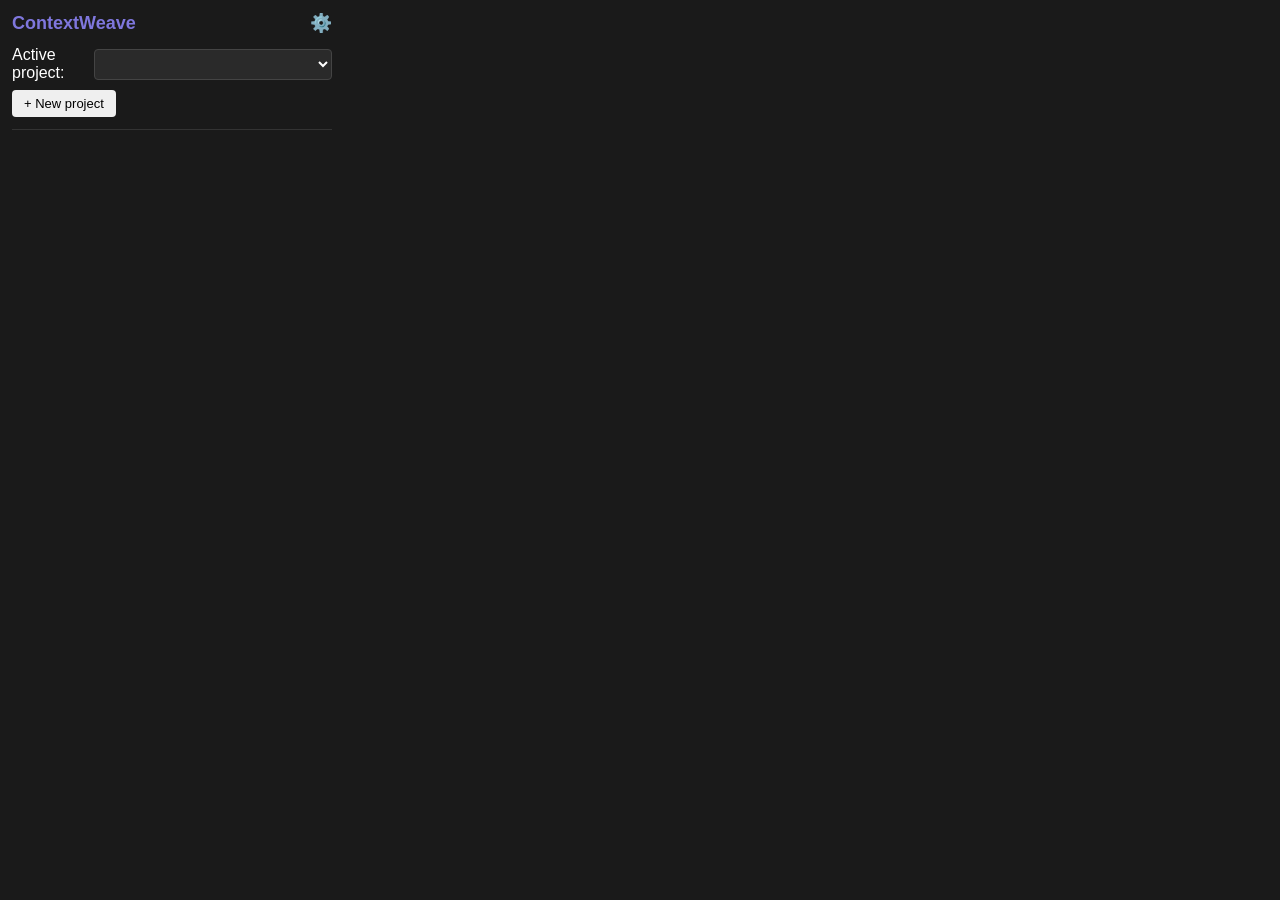
<file: extension/popup.html>
<!DOCTYPE html>
<html>
<head>
  <meta charset="UTF-8">
  <title>ContextWeave</title>
  <link rel="stylesheet" href="popup.css">
</head>
<body>
  <div class="container">
    <header>
      <h1>ContextWeave</h1>
      <button id="settings-btn" title="Settings">⚙️</button>
    </header>

    <div id="settings-panel" class="hidden">
      <h3>Settings</h3>
      <div class="input-group">
        <label>Obsidian API Key</label>
        <input type="password" id="api-key" placeholder="Enter API Key">
      </div>
      <div class="input-group">
        <label>Ollama Model</label>
        <input type="text" id="ollama-model" value="mistral">
      </div>
      <div class="input-group">
        <label>Obsidian Port</label>
        <input type="text" id="obsidian-port" value="27123">
      </div>
      <button id="save-settings" class="primary">Save</button>
      <hr>
    </div>

    <!-- Section 1: Project Selector -->
    <section class="project-selector">
      <div class="row">
        <label>Active project:</label>
        <select id="project-dropdown"></select>
      </div>
      <div id="new-project-container">
        <button id="show-new-project">+ New project</button>
        <input type="text" id="new-project-input" class="hidden" placeholder="project-slug">
      </div>
    </section>

    <hr>

    <!-- Section 2: Chat Capture -->
    <section id="chat-capture" class="hidden">
      <div class="detected-info">
        <p>Platform detected: <span id="platform-name">...</span></p>
        <p>Turns captured: <span id="turns-count">0</span></p>
      </div>
      <button id="capture-btn" class="primary">Capture & Compress</button>
      <div id="post-capture" class="hidden row secondary-row">
        <button id="copy-md">Copy MD</button>
        <button id="save-vault">Save to Vault</button>
      </div>
      <div class="stats">
        <p>Last capture: <span id="last-capture-time">never</span></p>
        <p>Tokens saved (est): <span id="token-estimate">—</span></p>
      </div>
    </section>

    <!-- Section 3: Web Clipper -->
    <section id="web-clipper" class="hidden">
      <h3>Web Clipper</h3>
      <div class="input-group">
        <label>Mode:</label>
        <div class="radio-group">
          <label><input type="radio" name="clip-mode" value="full" checked> Full page</label>
          <label><input type="radio" name="clip-mode" value="selection"> Selection</label>
          <label><input type="radio" name="clip-mode" value="summary"> Summary only</label>
        </div>
      </div>
      <button id="clip-btn" class="primary">Clip this page</button>
      <p class="hint">Auto-tag to: <span id="active-project-name">...</span></p>
    </section>

    <div id="status-msg"></div>
  </div>
  <script src="popup.js" type="module"></script>
</body>
</html>
</file>
<file: extension/popup.css>
body {
  background-color: #1a1a1a;
  color: #ffffff;
  font-family: -apple-system, BlinkMacSystemFont, "Segoe UI", Roboto, Helvetica, Arial, sans-serif;
  margin: 0;
  padding: 12px;
  width: 320px;
}

.container {
  display: flex;
  column-gap: 8px;
  flex-direction: column;
}

header {
  display: flex;
  justify-content: space-between;
  align-items: center;
  margin-bottom: 12px;
}

h1 {
  font-size: 18px;
  margin: 0;
  color: #7F77DD;
}

h3 {
  font-size: 14px;
  margin: 8px 0;
  color: #7F77DD;
}

button {
  cursor: pointer;
  border: none;
  border-radius: 4px;
  padding: 6px 12px;
  font-size: 13px;
  transition: opacity 0.2s;
}

button:hover {
  opacity: 0.8;
}

button.primary {
  background-color: #7F77DD;
  color: white;
  width: 100%;
  padding: 10px;
  font-weight: bold;
}

button.secondary-row {
  flex: 1;
}

.row {
  display: flex;
  align-items: center;
  justify-content: space-between;
  margin-bottom: 8px;
  gap: 8px;
}

.secondary-row {
  margin-top: 8px;
  gap: 8px;
}

.secondary-row button {
  background-color: #333;
  color: white;
  flex: 1;
}

#settings-btn {
  background: transparent;
  font-size: 18px;
  padding: 0;
}

.hidden {
  display: none !important;
}

.input-group {
  margin-bottom: 10px;
}

.input-group label {
  display: block;
  font-size: 12px;
  margin-bottom: 4px;
  color: #aaa;
}

input[type="text"],
input[type="password"],
select {
  width: 100%;
  background-color: #2a2a2a;
  border: 1px solid #444;
  color: white;
  padding: 6px;
  border-radius: 4px;
  box-sizing: border-box;
}

hr {
  border: 0;
  border-top: 1px solid #333;
  margin: 12px 0;
}

.detected-info p, .stats p, .hint {
  font-size: 12px;
  margin: 4px 0;
  color: #ccc;
}

.radio-group {
  display: flex;
  gap: 10px;
  font-size: 12px;
}

.radio-group label {
  display: flex;
  align-items: center;
  gap: 4px;
  color: white;
}

#status-msg {
  font-size: 12px;
  margin-top: 8px;
  text-align: center;
}
</file>
